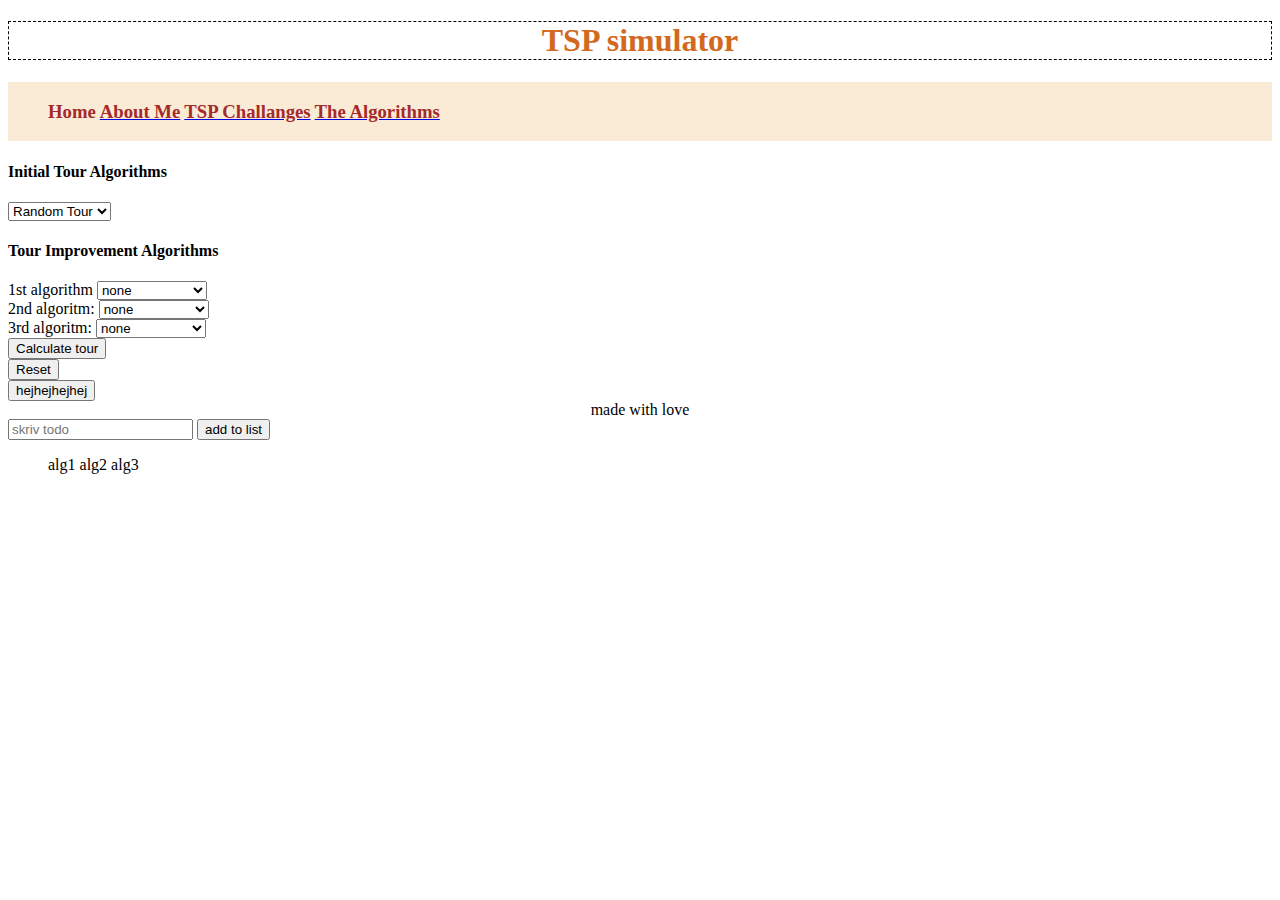
<file: index.html>
<!DOCTYPE html>

<head>
    <title> Jacob's TSP sim</title> 
    <link rel="stylesheet" type="text/css" href="Styling/style.css">

</head>

<body>
    <h1> TSP simulator </h1> 
    <header>
        <nav>
            <ul>
                <li> <h3>Home</h3> </li>
                <li> <a href="aboutme.html" >  <h3>About Me</h3> </a></li>
                <li> <a href="challanges.html" > <h3>TSP Challanges</h3> </a></li>
                <li> <a href="algorithms.html" > <h3>The Algorithms</h3> </a></li>
            </ul>
        </nav>
    </header>


    <div>
        <form>
            <h4> Initial Tour Algorithms </h4>
            <select name="improvementALG1">
                <option value="random tour" selected="selected"> Random Tour</option>
                <option value="greadytour">Greadytour</option>
            </select> <br>
            
            <h4> Tour Improvement Algorithms </h4>
            1st algorithm
            <select name="improvementALG1">
                <option value="2opt">2-Opt</option>
                <option value="2.5opt">2.5-Opt</option>
                <option value="randomshuffle">random shuffle</option>
                <option value="none" selected="selected">none</option>
            </select> <br>
            2nd algoritm:
            <select name="improvementALG2">
                <option value="2opt">2-Opt</option>
                <option value="2.5opt">2.5-Opt</option>
                <option value="randomshuffle">random shuffle</option>
                <option value="none" selected="selected">none</option>
            </select> <br>
            3rd algoritm:
            <select name="improvementALG3">
                <option value="2opt">2-Opt</option>
                <option value="2.5opt">2.5-Opt</option>
                <option value="randomshuffle">random shuffle</option>
                <option value="none" selected="selected">none</option>
            </select> <br>

            <input type="submit" value="Calculate tour">
            <br>
            <input type="Reset">
            <br>
        </form>
        <button>hejhejhejhej</button>
    </div>
    <div>
        <footer> made with love</footer>
    </div>

    <input id="uinput" type="text" placeholder="skriv todo">
    <button id="add">add to list</button>
    <ul id="ul2">
        <li>alg1</li>
        <li>alg2</li>
        <li>alg3</li>
    </ul>

    <script type="text/javascript" src="TSP_Engine/main.js"></script>
</body>

</html>
</file>
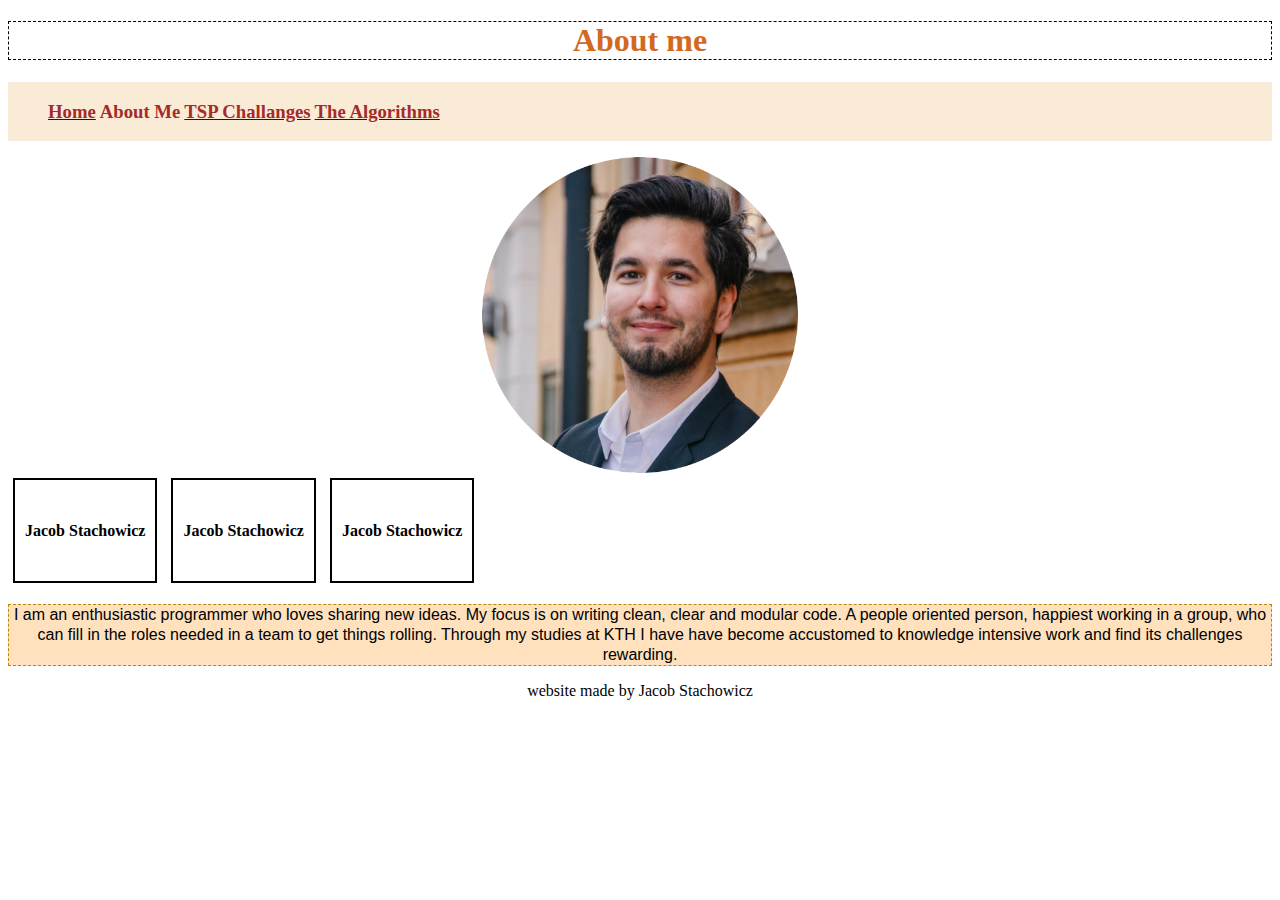
<file: aboutme.html>
<!DOCTYPE html>
<html>
    <head>
        <title> Jacob's TSP sim</title> 
        <link rel="stylesheet" type="text/css" href="Styling/style.css">

    </head>
    <body>
        <h1> About me</h1> 
        <header>
            <nav>
                <ul>
                    <li> <a href="index.html" >  <h3>Home</h3> </a></li>
                    <li> <h3>About Me</h3> </li>
                    <li> <a href="challanges.html" > <h3>TSP Challanges</h3> </a></li>
                    <li> <a href="algorithms.html" > <h3>The Algorithms</h3> </a></li>
                </ul>
            </nav>
        </header>
        <section>
            <img src="Resources/jacob.png" class = "picture">

            <div class="boxmodel">
                <h4> Jacob Stachowicz </h4>
            </div>
            <div class="boxmodel">
                <h4> Jacob Stachowicz </h4>
            </div>
            <div class="boxmodel">
                <h4> Jacob Stachowicz </h4>
            </div>
            
            <div id="aboutText">
                <p class="ptext">
                    I am an enthusiastic programmer who loves sharing new ideas. 
                    My focus is on writing clean, clear and modular code. 
                    A people oriented person, happiest working in a group, who can fill in the roles needed in a team to get things rolling. 
                    Through my studies at KTH I have have become accustomed to knowledge intensive work and find its challenges rewarding.
                </p>
            </div>

        </section>
        <footer>
            website made by Jacob Stachowicz
        </footer>

    </body>
</html>
</file>
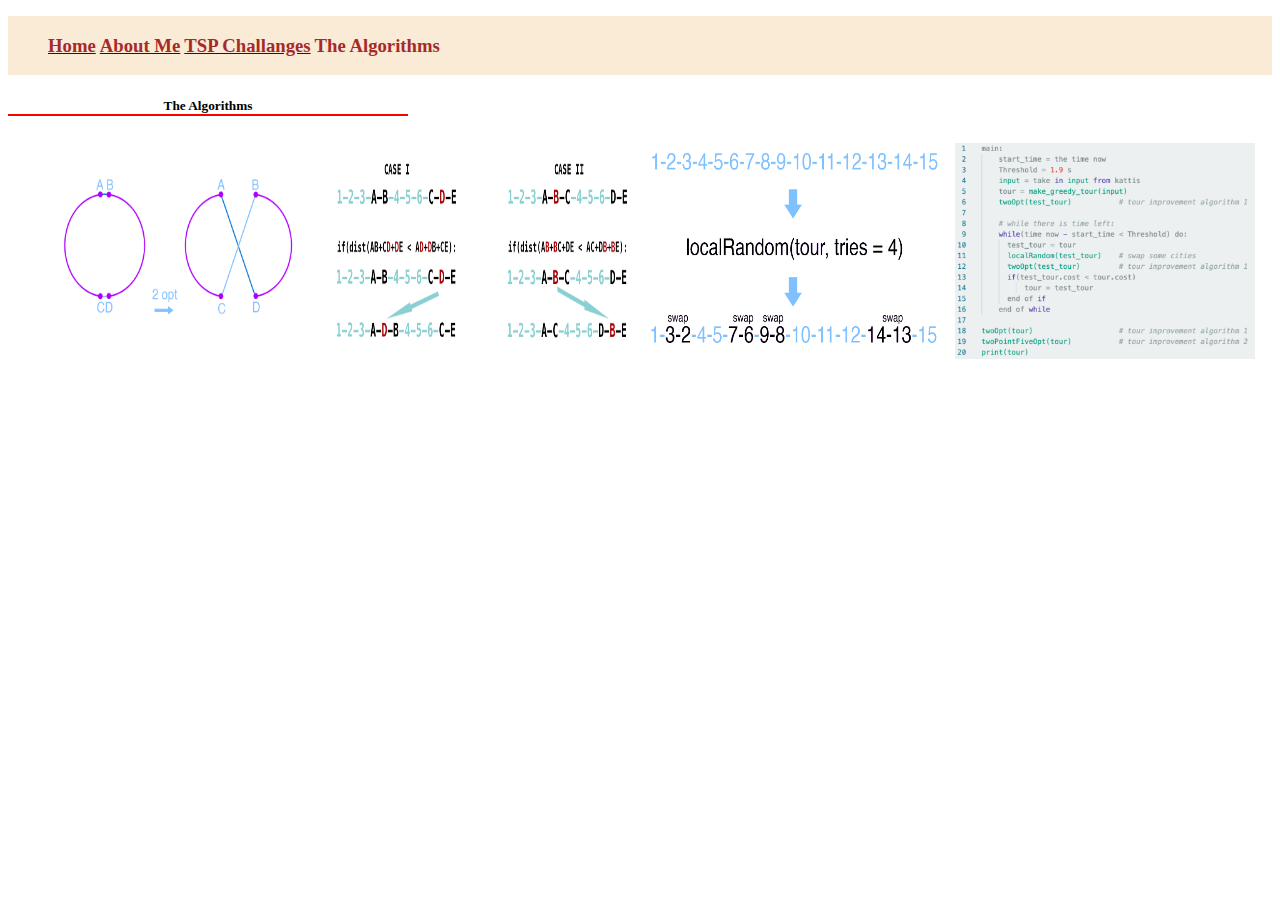
<file: algorithms.html>
<!DOCTYPE html>
<head>
    <title>flex test</title>
    <link rel="stylesheet" type="text/css" href="Styling/style.css">
</head>
<body>
    <header>
        <nav>
            <ul>
                <li> <a href="index.html" >  <h3>Home</h3> </a></li>
                <li> <a href="aboutme.html" >  <h3>About Me</h3> </a></li>
                <li> <a href="challanges.html" > <h3>TSP Challanges</h3> </a></li>
                <li>  <h3>The Algorithms</h3> </li>
            </ul>
        </nav>
    </header>
    
    <h5> The Algorithms </h5>
    <div class="container">
        <img src="Resources/2opt.png"           class = "flexpic">
        <img src="Resources/25opt.png"          class = "flexpic">
        <img src="Resources/localRandom.png"    class = "flexpic">
        <img src="Resources/pseudocode.png"     class = "flexpic">
    </div>
    
</body>
</html>
</file>
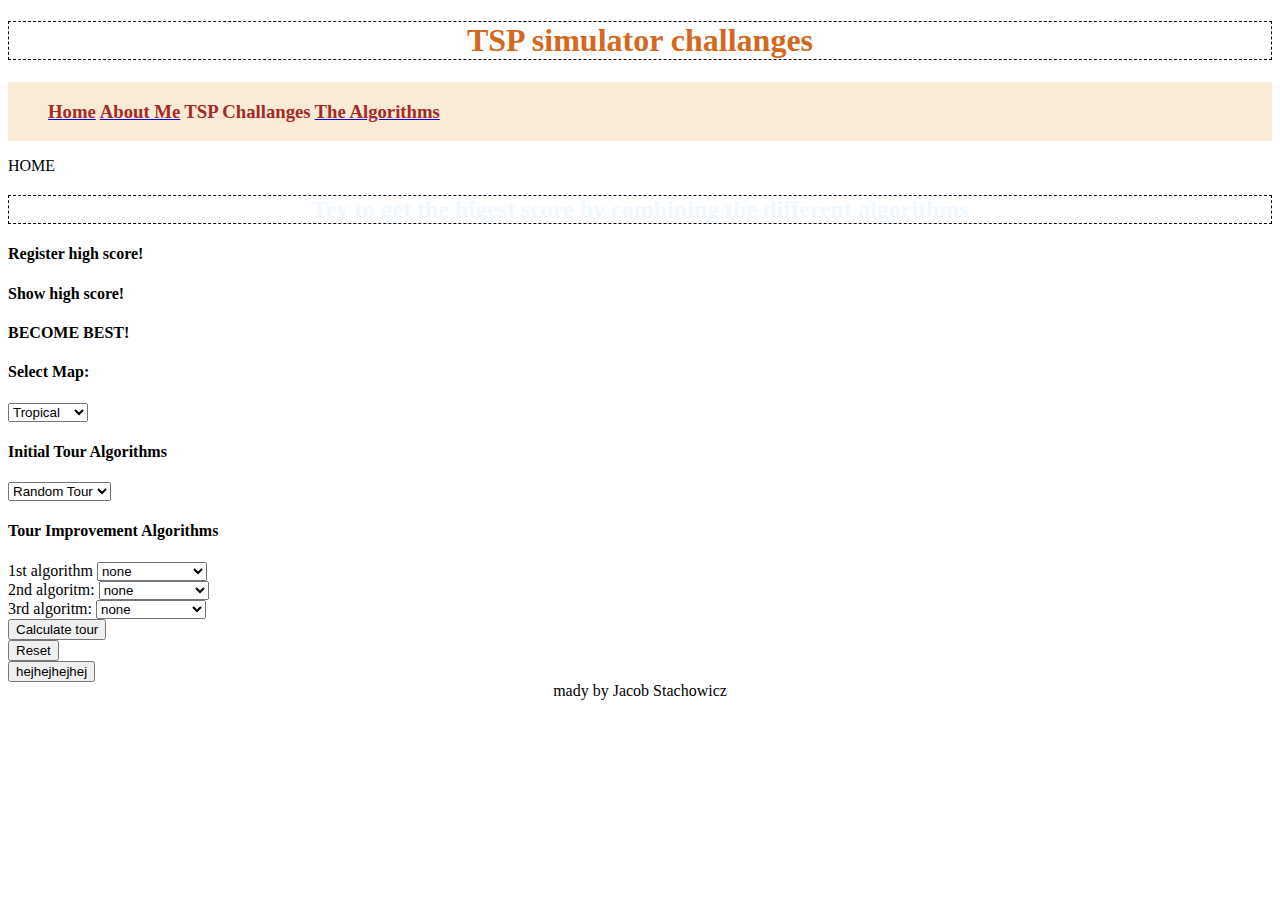
<file: challanges.html>
<!DOCTYPE html>
<html>
    <head>
        <title> Jacob's TSP sim</title> 
        <link rel="stylesheet" type="text/css" href="Styling/style.css">


    </head>
    <body>
        <h1>TSP simulator challanges </h1>
        <header>
            <nav>
                <ul>
                    <li> <a href="index.html" >  <h3>Home</h3> </a></li>
                    <li> <a href="aboutme.html" >  <h3>About Me</h3> </a></li>
                    <li> <h3>TSP Challanges</h3> </li>
                    <li> <a href="algorithms.html" > <h3>The Algorithms</h3> </a></li>
                </ul>
            </nav>
        </header>
        HOME
        <section>

            <h2>Try to get the higest score by combining the different algorithms</h2>
            <h4>Register high score!</h4>
            <h4>Show high score!</h4>
            <h4>BECOME BEST!</h4>
        </section>

        <div>
            <form>
                <h4> Select Map: </h4>
                <select name="initialTour">
                    <option value="tropical" selected="selected"> Tropical</option>
                    <option value="city">Night City</option>
                </select> <br>
                <h4> Initial Tour Algorithms </h4>
                <select name="initialTour">
                    <option value="random tour" selected="selected"> Random Tour</option>
                    <option value="greadytour">Greadytour</option>
                </select> <br>

                <h4> Tour Improvement Algorithms </h4>
                1st algorithm
                <select name="improvementALG1">
                    <option value="2opt">2-Opt</option>
                    <option value="2.5opt">2.5-Opt</option>
                    <option value="randomshuffle">random shuffle</option>
                    <option value="none" selected="selected">none</option>
                </select> <br>
                2nd algoritm:
                <select name="improvementALG2">
                    <option value="2opt">2-Opt</option>
                    <option value="2.5opt">2.5-Opt</option>
                    <option value="randomshuffle">random shuffle</option>
                    <option value="none" selected="selected">none</option>
                </select> <br>
                3rd algoritm:
                <select name="improvementALG3">
                    <option value="2opt">2-Opt</option>
                    <option value="2.5opt">2.5-Opt</option>
                    <option value="randomshuffle">random shuffle</option>
                    <option value="none" selected="selected">none</option>
                </select> <br>

                <input type="submit" value="Calculate tour">
                <br>
                <input type="Reset">
                <br>
            </form>
            <button>hejhejhejhej</button>
        </div>
        <div>
            <footer> mady by Jacob Stachowicz</footer>
        </div>
    </body>
</html>
</file>
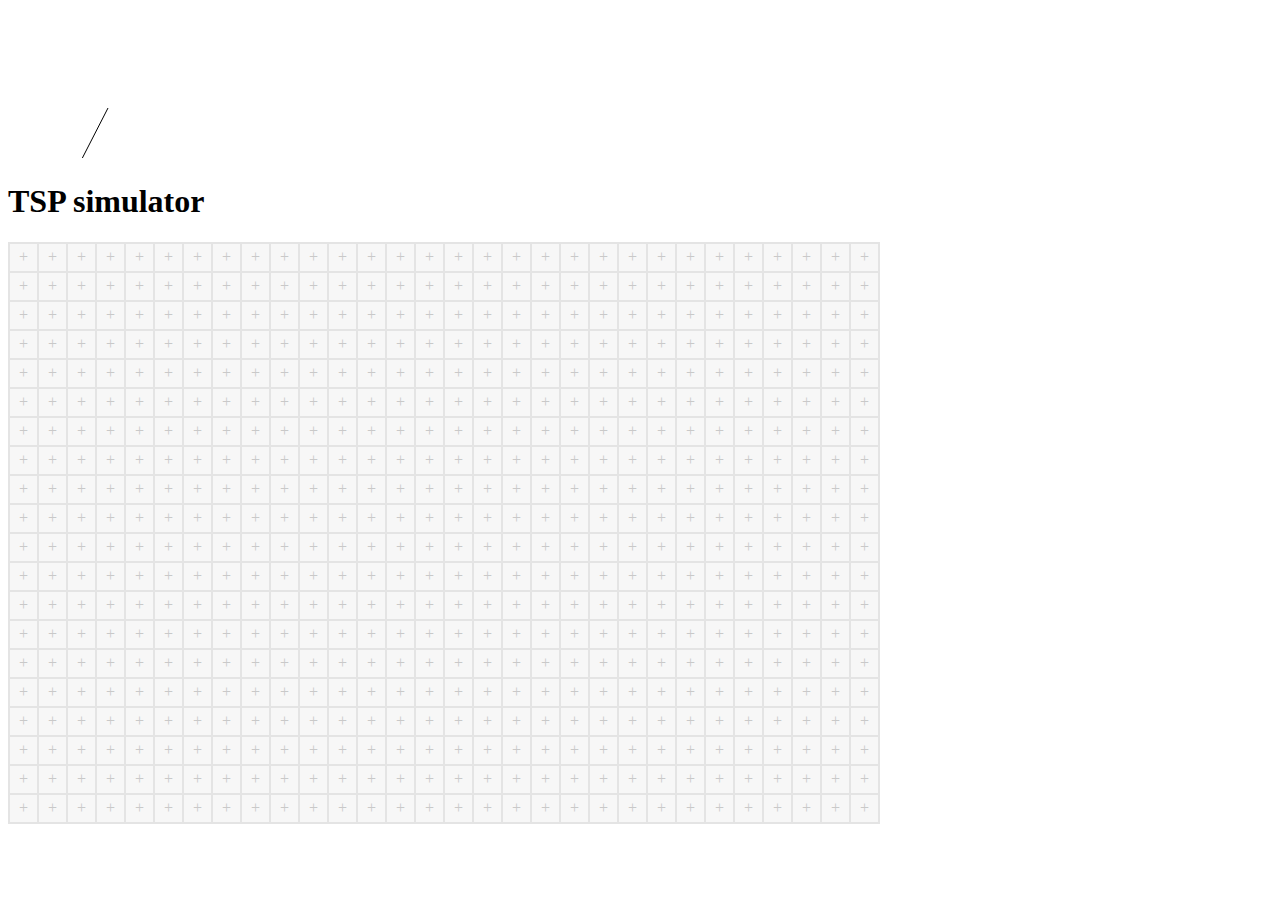
<file: grid.html>
<!DOCTYPE html>
<html lang="en">
<head>
    <meta charset="UTF-8">
    <meta name="viewport" content="width=device-width, initial-scale=1.0">
    <title>Document</title>
    <link rel="stylesheet" type="text/css" href="Styling/gridstyle.css">
</head>
<body>
    <svg>
        <line stroke-width="1px" stroke="#000000"  x1="19" y1="258" x2="100" y2="100" id="mySVG"/>
    
      </svg>


    <h1> TSP simulator </h1> 
    <!-- <header>
        <nav>
            <ul>
                <li> <a href="index.html" >  <h3>Home</h3> </a></li>
                <li> <a href="aboutme.html" >  <h3>About Me</h3> </a></li>
                <li> <a href="challanges.html" > <h3>TSP Challanges</h3> </a></li>
                <li> <a href="algorithms.html" > <h3>The Algorithms</h3> </a></li>
            </ul>
        </nav>
    </header> -->


    <div class="grid">
        <table></table>
    </div>
    

    <script type="text/javascript" src="TSP_Engine/grid.js"></script>
</body>
</html>
</file>
<file: Styling/style.css>
/* * {
    text-align: right;
} */

body {
    background-image: url(https://images.unsplash.com/photo-1495546992359-94a48035efca?ixlib=rb-1.2.1&auto=format&fit=crop&w=2550&q=80);
    background-size: cover; 
    /* margin: 0px; */
}
header {
    background-color: antiquewhite;
}


h1, h2 {
    color: aliceblue;
    text-align: center;
    border: 1px dashed black;
    cursor: crosshair;
}

h1 {
    color: chocolate;
}

h3 {
    color: brown;
}

h4 {
    /* text-align: center; */
    /* font-family:  'Montserrat'; */
}

h5 {
    border-bottom: 2px solid red;
    width: 400px;
    text-align: center;
}

p {
    line-height: 20px;
    font-family: Arial, Helvetica, sans-serif;
}

li {
    list-style: none;
    display: inline-block;
}

footer {
    clear: both;
    text-align: center;
}


.ptext {
    text-align: center;
    border: 1px dashed darkgoldenrod;
}

.picture {
    display: block;
    margin-left: auto;
    margin-right: auto;
    width: 25%;
}



.boxmodel {
    border: 2px solid black;
    display: inline-block;
    padding: 20px 10px 20px 10px;
    margin: 5px;
}



.flexpic {
    width: 300px;
    margin: 5px;
    transition: all 0.25s;
}

.flexpic:hover {
    transform: scale(1.1);
}

.container {
    display: flex;
    flex-wrap: wrap;
    justify-content: center;
}




#div1 {
    background-color: rgba(255, 235, 205, 0.5);
}
#aboutText {
    background-color: rgba(255, 195, 126, 0.5);
}
</file>
<file: Styling/gridstyle.css>
table {
    cursor: none;
    outline: 1px solid rgb(228, 228, 228);
    outline-offset: -1px;
}

th {
    font-weight: lighter;
    background-color: rgb(247, 247, 247);
    outline: 1px solid rgb(228, 228, 228);
    color: rgb(201, 201, 201);
    width: 25px;
    height: 25px;
    
}

th:hover {
    color:black;
    font-weight: bold;
    /* outline: 1px solid rgb(247, 247, 247); */
}

.marked {
    color:rgb(53, 53, 53);
}

.marked:hover {
    color: gray;
}
</file>
